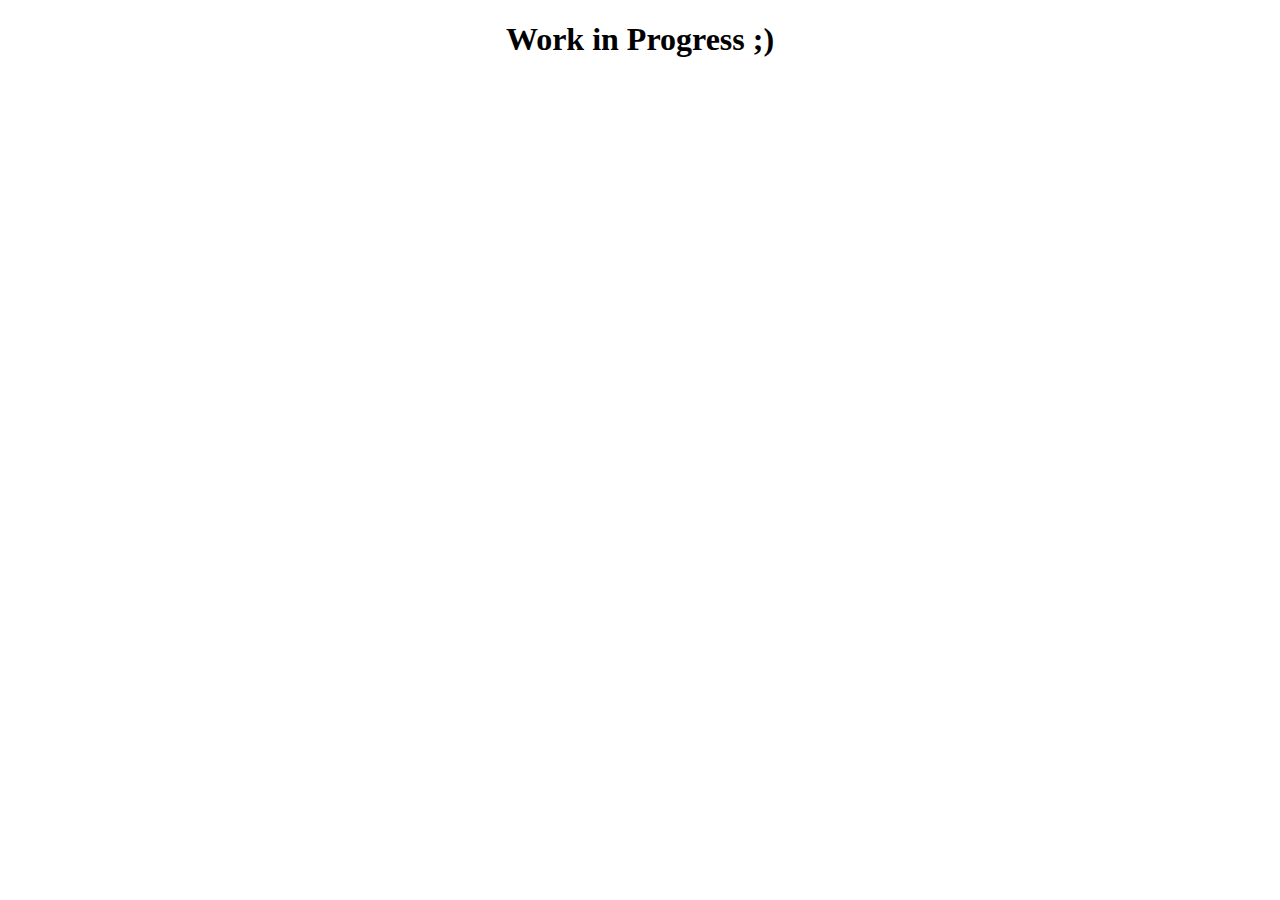
<file: in_construction.html>
<!DOCTYPE html>
<html lang="en">
<head>
    <meta charset="UTF-8">
    <meta name="viewport" content="width=device-width, initial-scale=1.0">
    <title>Prajna - Work in Progress</title>
</head>
<body>
    <center>
        <h1>Work in Progress ;)</h1>
    </center>
</body>
</html>
</file>
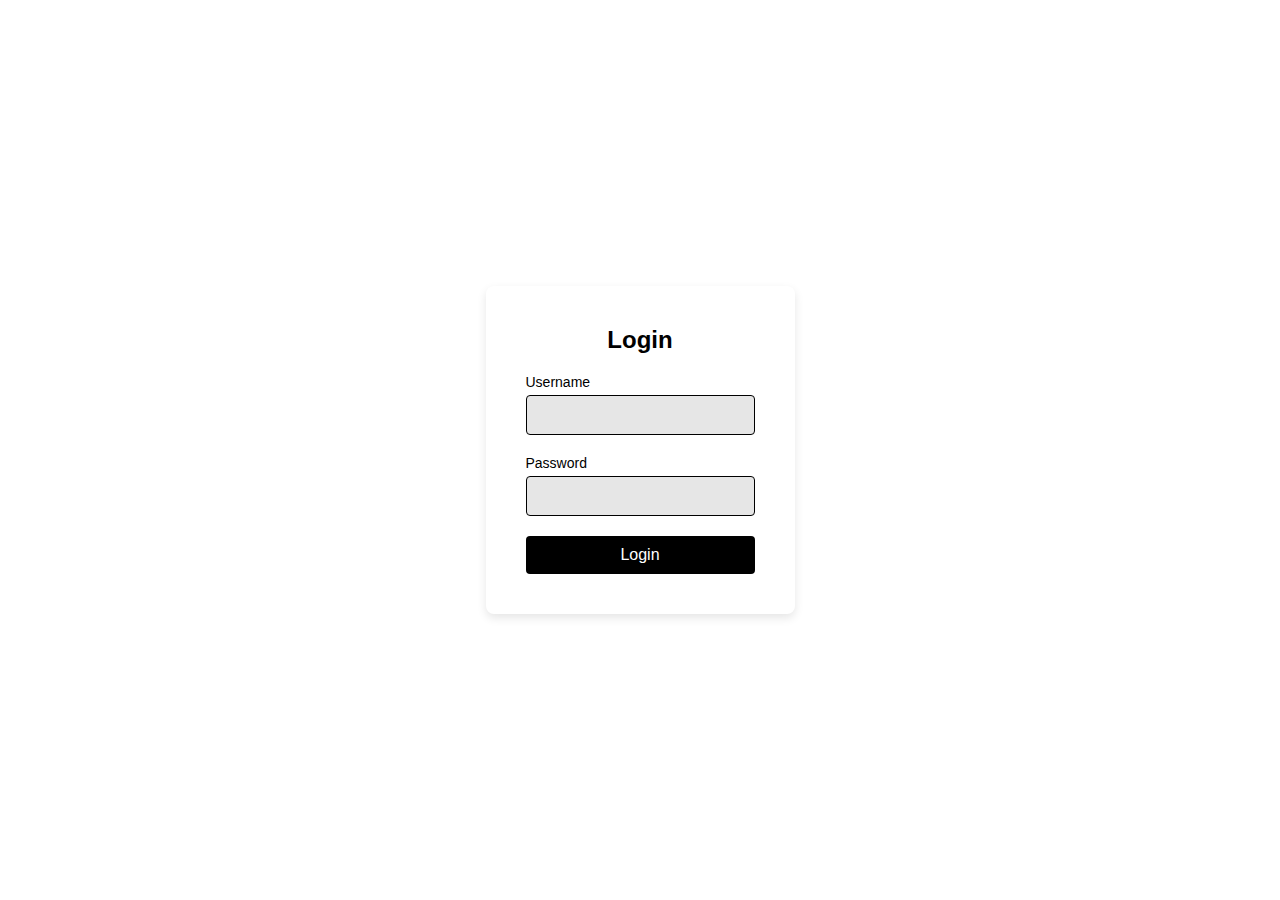
<file: login.html>
<!DOCTYPE html>
<html lang="en">

<head>
    <meta charset="UTF-8">
    <meta name="viewport" content="width=device-width, initial-scale=1.0">
    <title>Prajna - Login</title>
    <link rel="stylesheet" href="/CSS Styles/login_Style.css">
</head>

<body>
    <div class="login-container">
        <form class="login-form">
            <h2>Login</h2>
            <div class="input-group">
                <label for="username">Username</label>
                <input type="text" id="username" name="username" required>
            </div>
            <div class="input-group">
                <label for="password">Password</label>
                <input type="password" id="password" name="password" required>
            </div>
            <button type="submit" class="login-btn">Login</button>
        </form>
    </div>
</body>

</html>
</file>
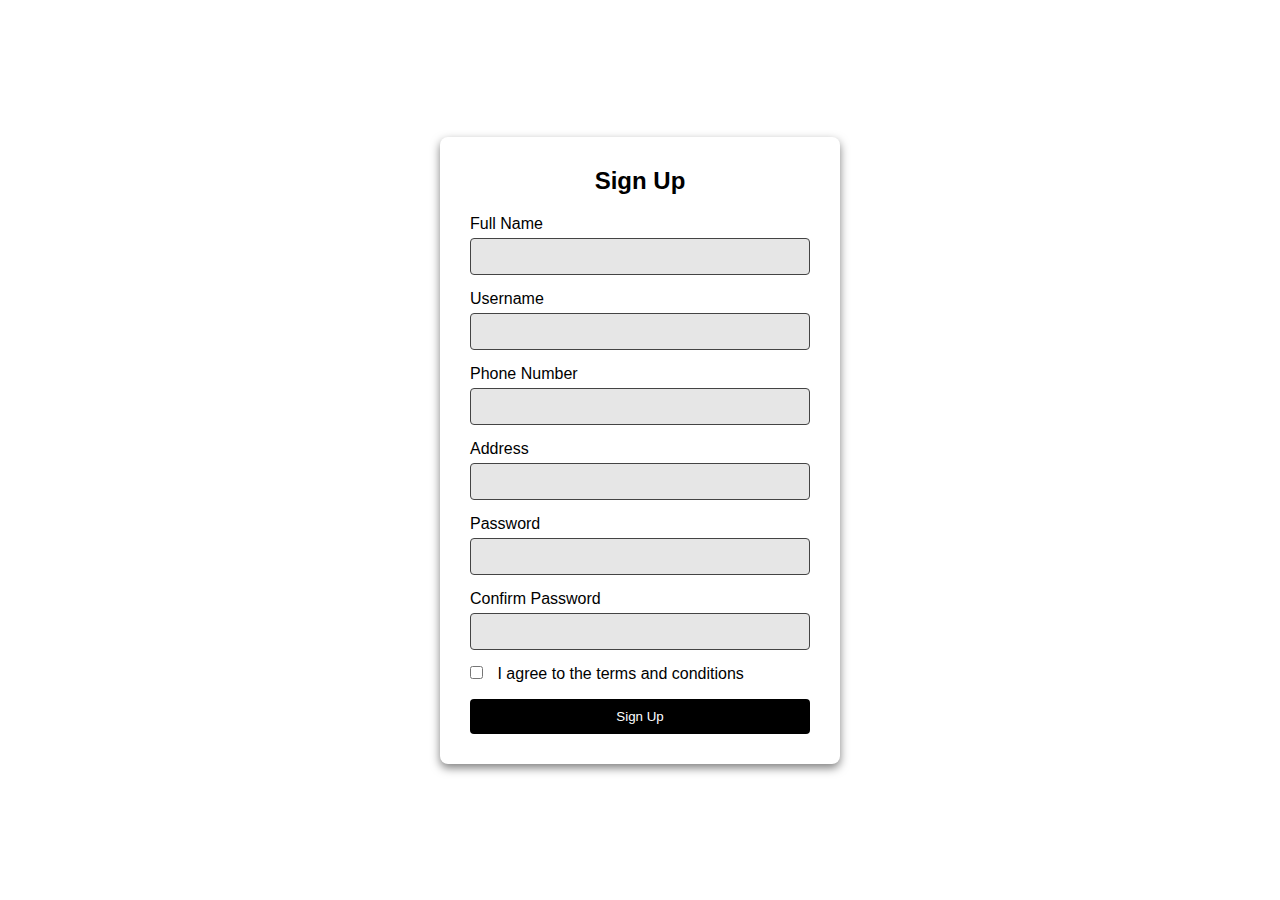
<file: sign_up.html>
<!DOCTYPE html>
<html lang="en">
<head>
    <meta charset="UTF-8">
    <meta name="viewport" content="width=device-width, initial-scale=1.0">
    <title>Prajna - Sign Up</title>
    <link rel="stylesheet" href="/CSS Styles/signup_Style.css">
</head>
<body>
    <div class="form-container">
        <h2>Sign Up</h2>
        <form action="#" method="POST" class="signup-form">
            <label for="fullname">Full Name</label>
            <input type="text" id="fullname" name="fullname" required>

            <label for="username">Username</label>
            <input type="text" id="username" name="username" required>

            <label for="phone">Phone Number</label>
            <input type="tel" id="phone" name="phone" required>

            <label for="address">Address</label>
            <input type="text" id="address" name="address" required>

            <label for="password">Password</label>
            <input type="password" id="password" name="password" required>

            <label for="confirm-password">Confirm Password</label>
            <input type="password" id="confirm-password" name="confirm-password" required>

            <label for="terms">
                <input type="checkbox" id="terms" name="terms" required>
                I agree to the <a href="#">terms and conditions</a>
            </label>

            <button type="submit">Sign Up</button>
        </form>
    </div>
</body>
</html>
</file>
<file: CSS Styles/signup_Style.css>
* {
    margin: 0;
    padding: 0;
    box-sizing: border-box;
}

body {
    font-family: Arial, sans-serif;
    background-color: #fff;
    color: #fff;
    display: flex;
    justify-content: center;
    align-items: center;
    height: 100vh;
    margin: 0;
}

.form-container {
    background-color: #fff;
    padding: 30px;
    border-radius: 8px;
    width: 400px;
    box-shadow: 0 4px 10px rgba(0, 0, 0, 0.5);
}

h2 {
    text-align: center;
    margin-bottom: 20px;
    color: #000;
}

.signup-form {
    display: flex;
    flex-direction: column;
}

.signup-form label {
    margin-bottom: 5px;
    color: #000;
}

.signup-form input {
    margin-bottom: 15px;
    padding: 10px;
    border: 1px solid #444;
    border-radius: 4px;
    background-color: #dadadaab;
    color: #000;
}

.signup-form input[type="checkbox"] {
    margin-right: 10px;
}

.signup-form button {
    padding: 10px;
    background-color: #000;
    border: none;
    border-radius: 4px;
    color: #fff;
    cursor: pointer;
    transition: background-color 0.3s;
}

.signup-form button:hover {
    background-color: #000;
}

.signup-form a {
    color: #000;
    text-decoration: none;
}

.signup-form a:hover {
    text-decoration: underline;
}
</file>
<file: CSS Styles/login_Style.css>
/* Global Reset */
* {
    margin: 0;
    padding: 0;
    box-sizing: border-box;
}

body {
    font-family: Arial, sans-serif;
    background-color: #fff;
    display: flex;
    justify-content: center;
    align-items: center;
    height: 100vh;
    color: #000;
}

/* Center the login form */
.login-container {
    background-color: #fff;
    padding: 40px;
    box-shadow: 0 4px 10px rgba(0, 0, 0, 0.1);
    border-radius: 8px;
}

/* Style the form */
.login-form h2 {
    text-align: center;
    margin-bottom: 20px;
    color: #000;
}

.input-group {
    margin-bottom: 20px;
}

.input-group label {
    display: block;
    margin-bottom: 5px;
    font-size: 14px;
    color: #000;
}

.input-group input {
    width: 100%;
    padding: 10px;
    font-size: 16px;
    border: 1px solid #000;
    border-radius: 4px;
    background-color: #dadadaab;
}

.input-group input:focus {
    outline: none;
    border-color: #333;
}

/* Style the login button */
.login-btn {
    width: 100%;
    padding: 10px;
    background-color: #000;
    color: #fff;
    font-size: 16px;
    border: none;
    border-radius: 4px;
    cursor: pointer;
}

.login-btn:hover {
    background-color: #333;
}
</file>
